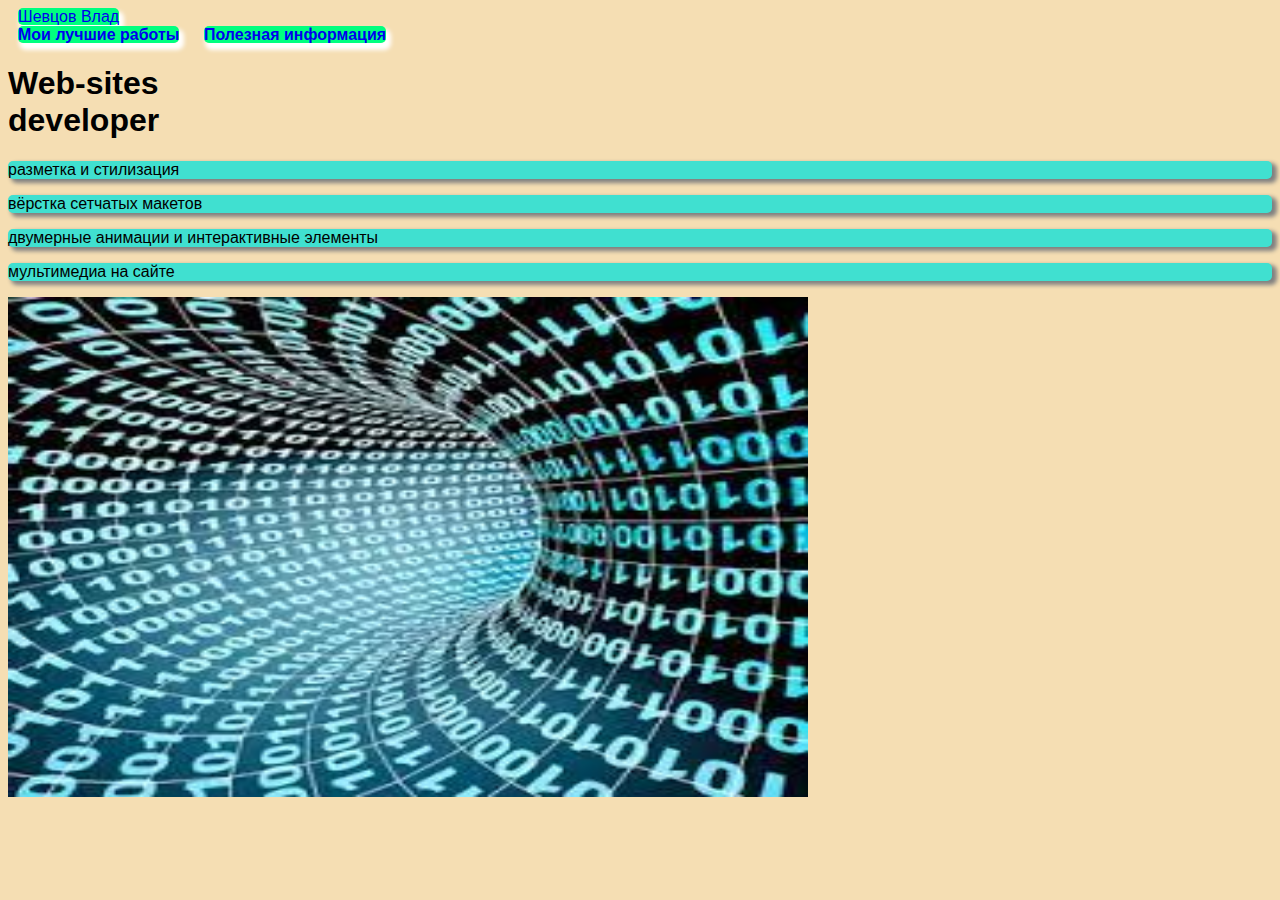
<file: index.html>
<html>
  <head>
    <title>Шевцов Влад</title>
    <link rel="stylesheet" href="style.css"/>
  </head>
  <body>
    <header>
      <a class="link-header" href="leonov.html">Шевцов Влад</a>
    </header>
    <main>
      <nav>
        <a class="link-nav" href="mysites.html"><b>Мои лучшие работы</b></a>
        <a class="link-nav" href="info.html"><b>Полезная информация</b></a>
      </nav>
      <h1>Web-sites<br/> developer</h1>
      <p>разметка и стилизация</p>
      <p>вёрстка сетчатых макетов</p>
      <p>двумерные анимации и интерактивные элементы</p>
      <p>мультимедиа на сайте</p>
      <img src="[data-uri]" width="800px" height="500px"/>
    </main>
   
  </body>
</html>
</file>
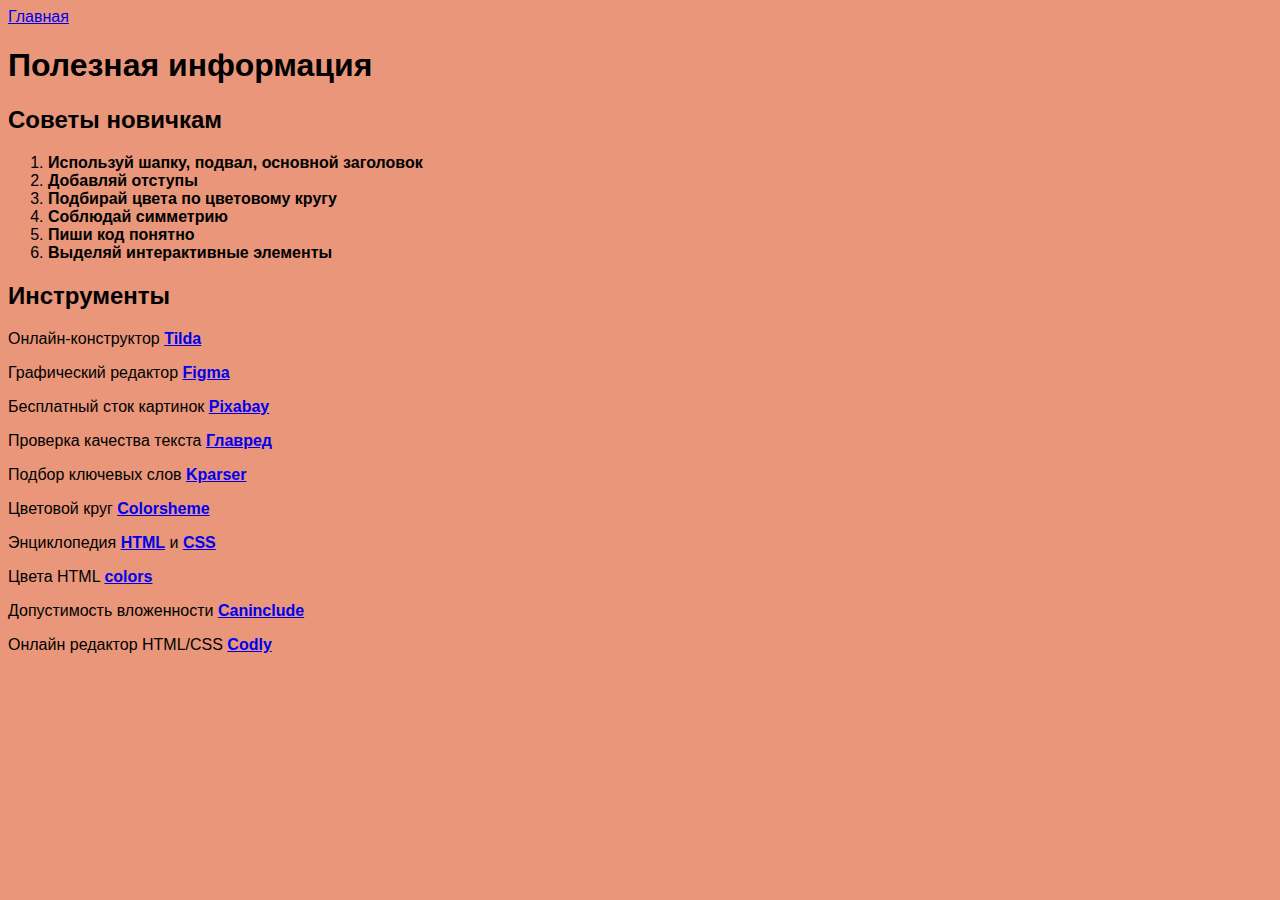
<file: info.html>
<html>
  <head>
    <title>Полезная информация</title>
    <link rel="stylesheet" href="style3.css"/>
  </head>
  <body>
    <header>
      <a class="link-header" href="index.html">Главная</a>
    </header>
    <main>
      <h1>Полезная информация</h1>
      <h2>Советы новичкам</h2>
      <ol>
        <li><b>Используй шапку, подвал, основной заголовок</b></li>
        <li><b>Добавляй отступы</b></li>
        <li><b>Подбирай цвета по цветовому кругу</b></li>
        <li><b>Соблюдай симметрию</b></li>
        <li><b>Пиши код понятно</b></li>
        <li><b>Выделяй интерактивные элементы</b></li>
      </ol>
      <h2>Инструменты</h2>
      <p>Онлайн-конструктор <a class="link-text" href="https://tilda.cc/ru/"><b>Tilda</b></a></p>
      <p>Графический редактор <a class="link-text" href="https://www.figma.com/"><b>Figma</b></a></p>
      <p>Бесплатный сток картинок <a class="link-text" href="https://pixabay.com/"><b>Pixabay</b></a></p>
      <p>Проверка качества текста <a class="link-text" href="https://glvrd.ru/"><b>Главред</b></a></p>
      <p>Подбор ключевых слов <a class="link-text" href="https://kparser.com/"><b>Kparser</b></a></p>
      <p>Цветовой круг <a class="link-text" href="https://colorscheme.ru/"><b>Colorsheme</b></a></p>
      <p>Энциклопедия <a class="link-text" href="http://htmlbook.ru/html"><b>HTML</b></a> и <a class="link-text" href="http://htmlbook.ru/css"><b>CSS</b></a></p>
      <p>Цвета HTML <a class="link-text" href="https://colorscheme.ru/html-colors.html"><b>colors</b></a></p>
      <p>Допустимость вложенности <a class="link-text" href="https://caninclude.glitch.me/"><b>Caninclude</b></a></p>
      <p>Онлайн редактор HTML/CSS <a  class="link-text" href="https://codly.ru/"><b>Codly</b></a></p>
    </main>
  </body>
</html>
</file>
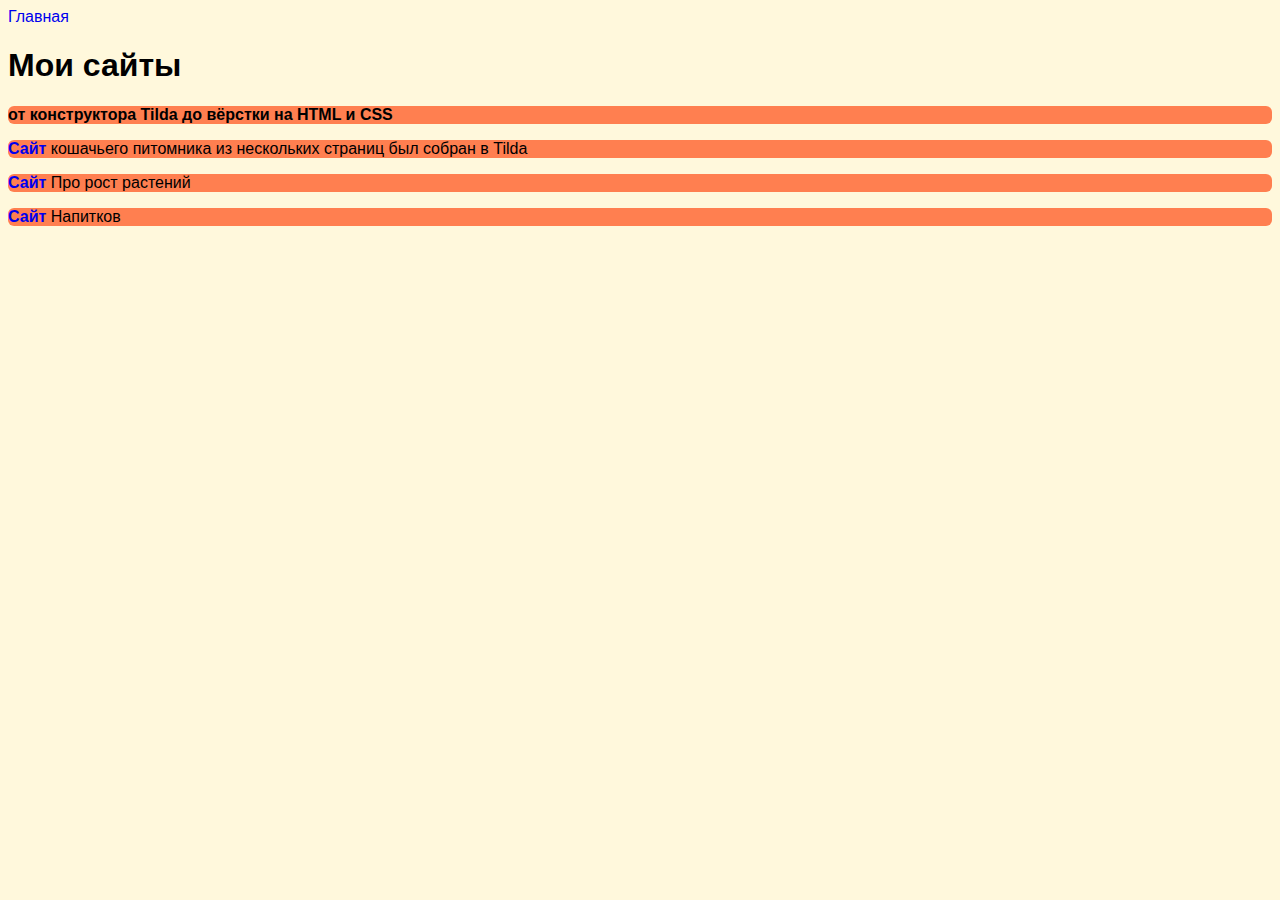
<file: mysites.html>
<html>
  <head>
    <title>My Sites</title>
    <link rel="stylesheet" href="style2.css"/>
  </head>
  <body>
    <header>
      <a class="link-header" href="index.html">Главная</a>
    </header>
    <main>
      <h1>Мои сайты</h1>
      <p class="text-big"><b>от конструктора Tilda до вёрстки на HTML и CSS</b></p>
      <p><a class="link-text" href="http://cat-home-with-love.tilda.ws/"><b>Сайт</b></a> кошачьего питомника из нескольких страниц был собран в Tilda</p>
        <p><a class="link-text" href="https://2010vlad.github.io/Plant/"><b>Сайт</b></a> Про рост растений</p>
        <p><a class="link-text" href="https://2010vlad.github.io/beverages/"><b>Сайт</b></a> Напитков</p>
    
    </main>
 
  </body>
</html>
</file>
<file: style.css>
body {
    font-family: sans-serif;
    background-color: wheat;
}
a{
    text-decoration: none;
    background-color: springgreen;
    border-radius: 5px;
    box-shadow: 3px 5px 4px 2px white;
   margin:10px;
}
p{
    background-color: turquoise;
    border-radius: 5px;
    box-shadow: 4px 3px 4px 1px gray;
}
p:hover{
    background-color: chartreuse;
   transition:2s background-color linear ;
}
.link-header:hover{
    margin-left: 390px;
    transition:6s linear;
}
</file>
<file: style3.css>
body {
    font-family: sans-serif;
    background-color: darksalmon;
}
h1:hover{
    background-color: gold;
    width: 400px;height: 40px;
    border-radius: 15px;
    box-shadow:4px 4px 4px 4px gray;
    transition: 5s linear;
}
</file>
<file: style2.css>
body {
    font-family: sans-serif;
    background-color: cornsilk;
}
a{
    text-decoration: none;
}
p{
    background-color: coral;
    border-radius: 6px;
}
h1:hover{
    background-color: cyan;
    width:250px;height: 40px;
    border-radius: 15px;
    box-shadow: 4px 5px 8px 3px black;
    transition: 5s linear;
}
</file>
